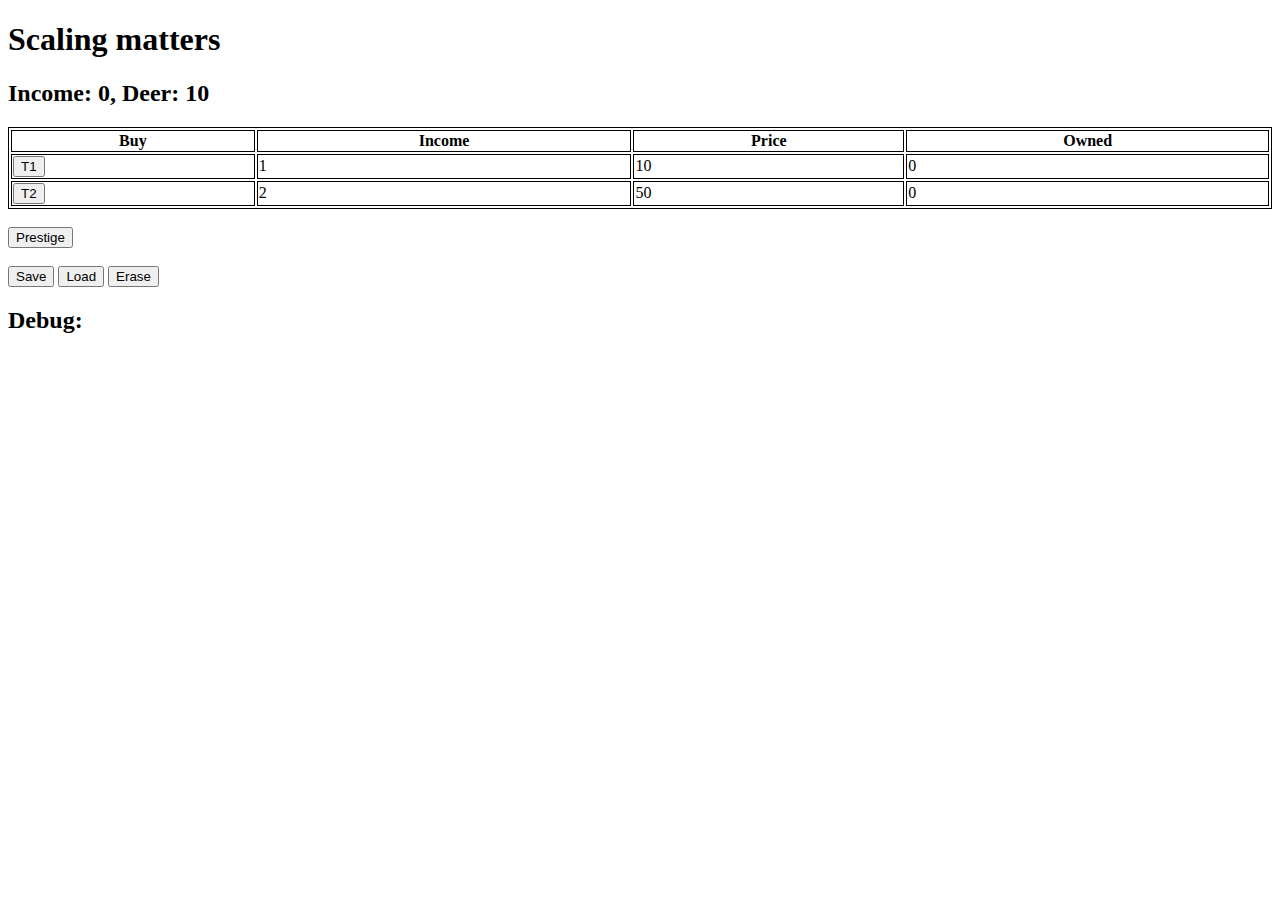
<file: ScalingMatters/index.html>
<!DOCTYPE html>
<html>
<head>
  <meta charset="utf-8">
  <title>Scaling matters</title>
  <link rel="stylesheet" type="text/css" href="style.css" />
  <link rel="shortcut icon" href="favicon.ico" type="image/x-icon">
  <script src="http://ajax.googleapis.com/ajax/libs/jquery/1.9.1/jquery.min.js"></script>
</head>
<body>
    <h1>Scaling matters</h1>
    <script src="game.js"></script>
	<h2>Income: <span id="income"></span>, Deer: <span id="deer"></span><span id="prestigeMult"></span></h2>
    <table style="width:100%" class="buildingsTable">
        <tr>
          <th>Buy</th>
          <th>Income</th>
          <th>Price</th>
          <th>Owned</th>
        </tr>
        <tr>
          <td><input type="button" id="buyT1" value="T1"></td>
          <td><span id="incomeT1"></span></td>
          <td><span id="priceT1"></span></td>
          <td><span id="t1"></span></td>
        </tr>
        <tr>
          <td><input type="button" id="buyT2" value="T2"></td>
          <td><span id="incomeT2"></span></td>
          <td><span id="priceT2"></span></td>
          <td><span id="t2"></span></td>
        </tr>
    </table>
    <br/>
    <input type="button" id="prestige" value="Prestige"><!--Todo: show what multiplier would be gotten-->
    <br/>
    <br/>
    <div class="saveControls">
        <input type="button" id="save" value="Save">
        <input type="button" id="load" value="Load">
        <input type="button" id="erase" value="Erase">
    </div>
	 <h2>Debug: <span id="debug"></span></h2>
    
</body>
</file>
<file: ScalingMatters/style.css>
/* Let's add some styling when we have some content :) */
table.buildingsTable, th, td {
    border: 1px solid black;
}

.saveControls button {
    padding: 10px 24px; /* Some padding */
    float: left; /* Float the buttons side by side */
}
</file>
